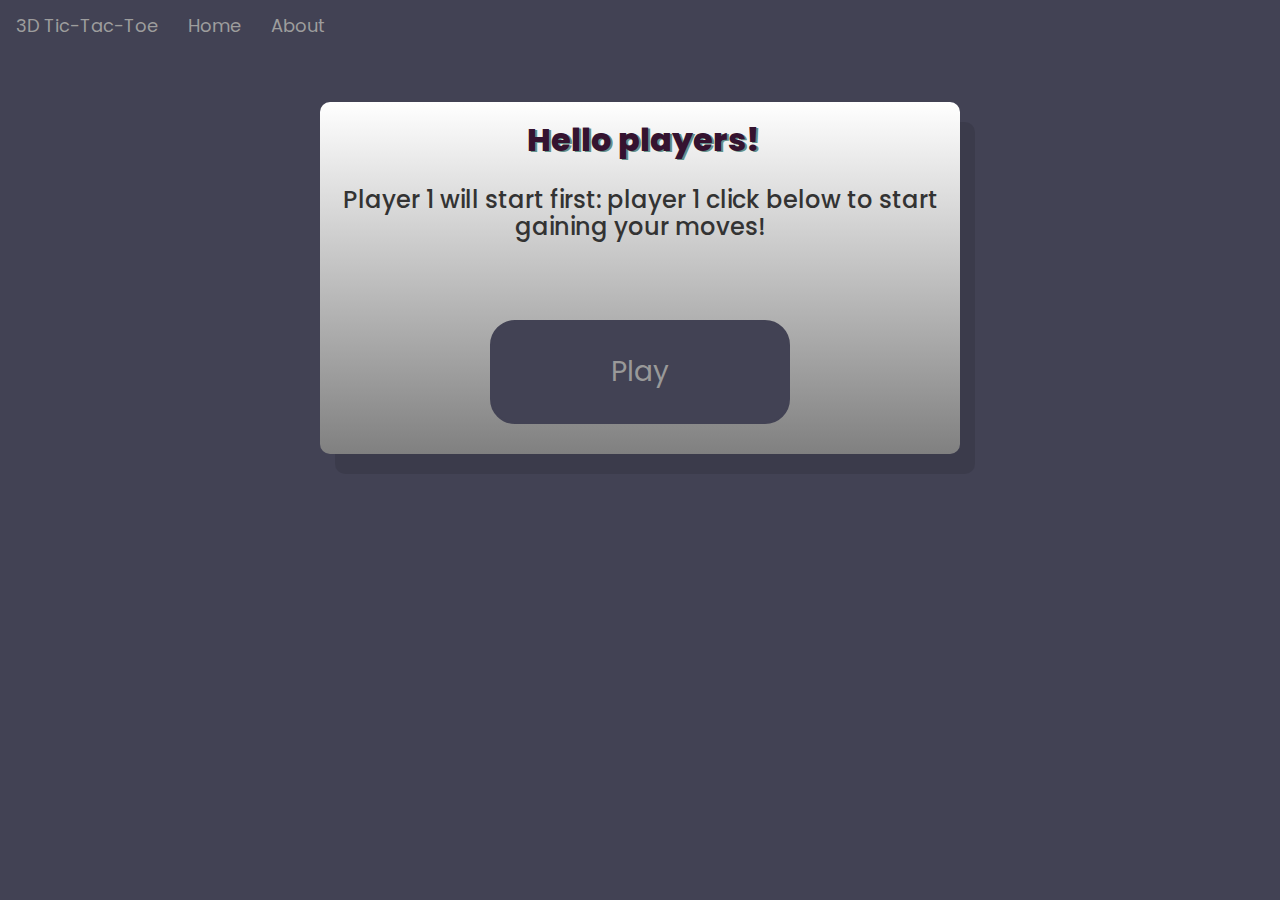
<file: 3D_tic_tac_toe/playGame.html>
<!DOCTYPE html>
<html>
  <head>
      <meta charset="utf-8"/>
      <meta name="viewport" content="width=device-width, initial-scale=1">


      <title>3D Tic-Tac-Toe</title>
      
      <!--Poppins font-->
      <link href="https://fonts.googleapis.com/css2?family=Poppins&display=swap" rel="stylesheet">
      
      <!-- Latest compiled and minified CSS -->
      <link rel="stylesheet" href="https://maxcdn.bootstrapcdn.com/bootstrap/3.4.1/css/bootstrap.min.css">
      <!-- my css file-->
      <link rel ="stylesheet" href = "css_playGame.css">
      
      <!-- jQuery library -->
      <script src="https://ajax.googleapis.com/ajax/libs/jquery/3.4.1/jquery.min.js"></script>

      <!-- Latest compiled JavaScript -->
      <script src="https://maxcdn.bootstrapcdn.com/bootstrap/3.4.1/js/bootstrap.min.js"></script> 
      
      <!--My script-->
      <script src="playGame.js"></script>
  </head>

  <body>
    <!--navbar-->
    <nav class="navbar navbar-inverse" id="navbar">
      <div class="container-fluid">
        <div class="navbar-header">
          <a class="navbar-brand" href="beforeGame.html">3D Tic-Tac-Toe</a>
        </div>
        <ul class="nav navbar-nav">
          <li><a href="beforeGame.html">Home</a></li> 
          <li><a href="About.html">About</a></li>
        </ul>
      </div>
    </nav>
    <!-- end navbar -->

    <section class="create-block">
      <div class="container">
        <div class="row">
            <h1>Hello players!</h1>
            <h3 id="instructions">Player 1 will start first: player 1 click below to start gaining your moves!</h3>
        </div>
        <div class="row">
          <button class="button button1" onclick="gainMovesLoader();"><span>Play</span></button>
        </div>
        <!--div class="row">
          <button class="button button2" onclick="inizializzaStoragePerfectNight_Company();"><span>In company </span></button>
        </div-->
      </div>
    </section>
  </body>
</html>
</file>
<file: 3D_tic_tac_toe/css_playGame.css>
body{ 
    background-color: #424254;
    font-family: 'Poppins', sans-serif;
}
#navbar{
    background-color: #424254;
    border-color: #424254 ;
    font-size: large;
    margin-bottom: 0;
    border-radius: 0;
}


.create-block{
    padding : 50px 0;
    margin-left: auto;
}

.container{
    box-shadow:15px 20px 0px rgba(0,0,0,0.1);
    width: 50%;
    text-align: center;
    background-image: linear-gradient(white, gray);
    border-radius: 10px;
}

h1{
    text-shadow: 1.4px 1.4px #64908A;
    margin-bottom:30px; 
    font-weight:800; 
    font-size:xx-large;
    color:#351330 ;
    margin-left: 1%;
}
  
    /**/

.button {
    background-color: #424254; 
    color: rgb(153, 153, 153); 
    border: 2px solid #424254;
    text-align: center;
    font-size: 28px;
    padding: 30px;
    width: 300px;
    transition: all 0.5s;
    cursor: pointer;
    margin: 5px;
    margin-top:70px;
    outline: none;
    border-radius: 25px;    
}
.button:hover {
background-color:rgb(153, 153, 153);
color: #424254;
}
.button span {
cursor: pointer;
display: inline-block;
position: relative;
transition: 0.5s;
}

.button span:after {
content: '\00bb';
position: absolute;
opacity: 0;
top: 0;
right: -20px;
transition: 0s;
}
      
.button:hover span {
  padding-right: 25px;
}

.button:hover span:after {
  opacity: 1;
  right: 0;
}


.button:active {
  opacity: 1;
  background: #424254;
  color: rgb(153, 153, 153); 
  transition: 0s;
}
/**/
  
.button1 {
    margin-bottom: 30px;
}
</file>
